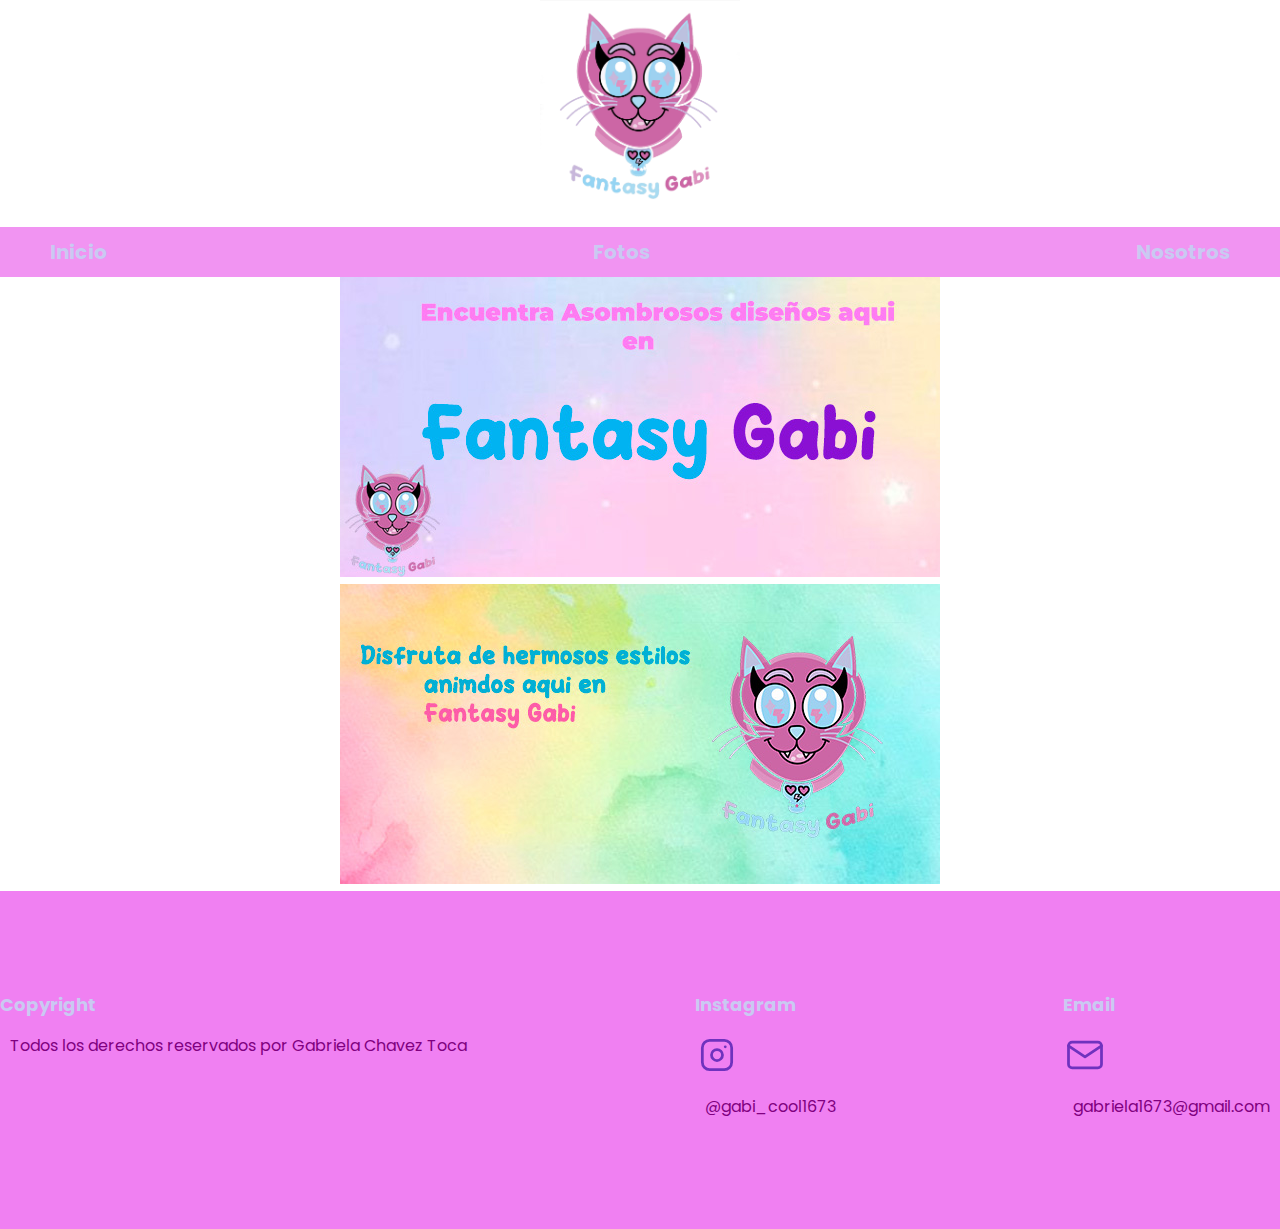
<file: index.html>
<!DOCTYPE html>
<html lang="en">
<head>
    <meta charset="UTF-8">
    <meta name="viewport" content="width=device-width, initial-scale=1.0">
    <title> pestaña </title>
    <link rel="stylesheet" href="css/style.css" type="text/css">
    <link rel="stylesheet" href="css/normalize.css" type="text/css>
    <link rel="preconnect" href="https://fonts.googleapis.com">
<link rel="preconnect" href="https://fonts.gstatic.com" crossorigin>
<link href="https://fonts.googleapis.com/css2?family=Madimi+One&display=swap" rel="stylesheet">
<link rel="preconnect" href="https://fonts.googleapis.com">
<link rel="preconnect" href="https://fonts.gstatic.com" crossorigin>
<link href="https://fonts.googleapis.com/css2?family=Madimi+One&family=Poppins:ital,wght@0,100;0,200;0,300;0,400;0,500;0,600;0,700;0,800;0,900;1,100;1,200;1,300;1,400;1,500;1,600;1,700;1,800;1,900&display=swap" rel="stylesheet">
</head>
<body class="poppins-thin">
    <header>
         <div class="menu-container">
        <a href="#" class="Logo"> </a>
        <img src="imagenes/Logo Fantasy Gabi JPG.png" alt="">
        </div>
    </header>

    <div class="nav-bg">
<nav class="navegacion-principal contenedor">
<a href="index.html"> Inicio </a>
<a href="fotos.html"> Fotos </a>
<a href="nosotros.html"> Nosotros </a>
</div>
<div class="header-img">
    <img src="imagenes/Banner uno.jpg" alt="">
    <img src="imagenes/Banner 2.jpg" alt="">
</div>
</div>  
</div>
<footer class="footer">
  <div class="footer-content container">
       <div class="link">
          <h3>Copyright</h3>
          <ul>
              <li> <a href="#"> Todos los derechos reservados por Gabriela Chavez Toca </a></li>
          </ul>

       </div>

       <div class="link">
          <h3>Instagram</h3>
          <ul>
            <svg xmlns="http://www.w3.org/2000/svg" class="icon icon-tabler icon-tabler-brand-instagram" width="44" height="44" viewBox="0 0 24 24" stroke-width="1.5" stroke="#6f32be" fill="none" stroke-linecap="round" stroke-linejoin="round">
            <path stroke="none" d="M0 0h24v24H0z" fill="none"/>
            <path d="M4 4m0 4a4 4 0 0 1 4 -4h8a4 4 0 0 1 4 4v8a4 4 0 0 1 -4 4h-8a4 4 0 0 1 -4 -4z" />
            <path d="M12 12m-3 0a3 3 0 1 0 6 0a3 3 0 1 0 -6 0" />
            <path d="M16.5 7.5l0 .01" />
          </svg>
              <li> <a href="#"> @gabi_cool1673</a></li>
          </ul>

       </div>

       <div class="link">
          <h3>Email</h3>
          <ul>
            <svg xmlns="http://www.w3.org/2000/svg" class="icon icon-tabler icon-tabler-mail" width="44" height="44" viewBox="0 0 24 24" stroke-width="1.5" stroke="#6f32be" fill="none" stroke-linecap="round" stroke-linejoin="round">
              <path stroke="none" d="M0 0h24v24H0z" fill="none"/>
              <path d="M3 7a2 2 0 0 1 2 -2h14a2 2 0 0 1 2 2v10a2 2 0 0 1 -2 2h-14a2 2 0 0 1 -2 -2v-10z" />
              <path d="M3 7l9 6l9 -6" />
            </svg>
              <li> <a href="#"> gabriela1673@gmail.com</a></li>
          </ul>

       </div>

  </div>

 </footer>


  </div>
  </div>
  </div>

</footer>
</body>
</html>
</file>
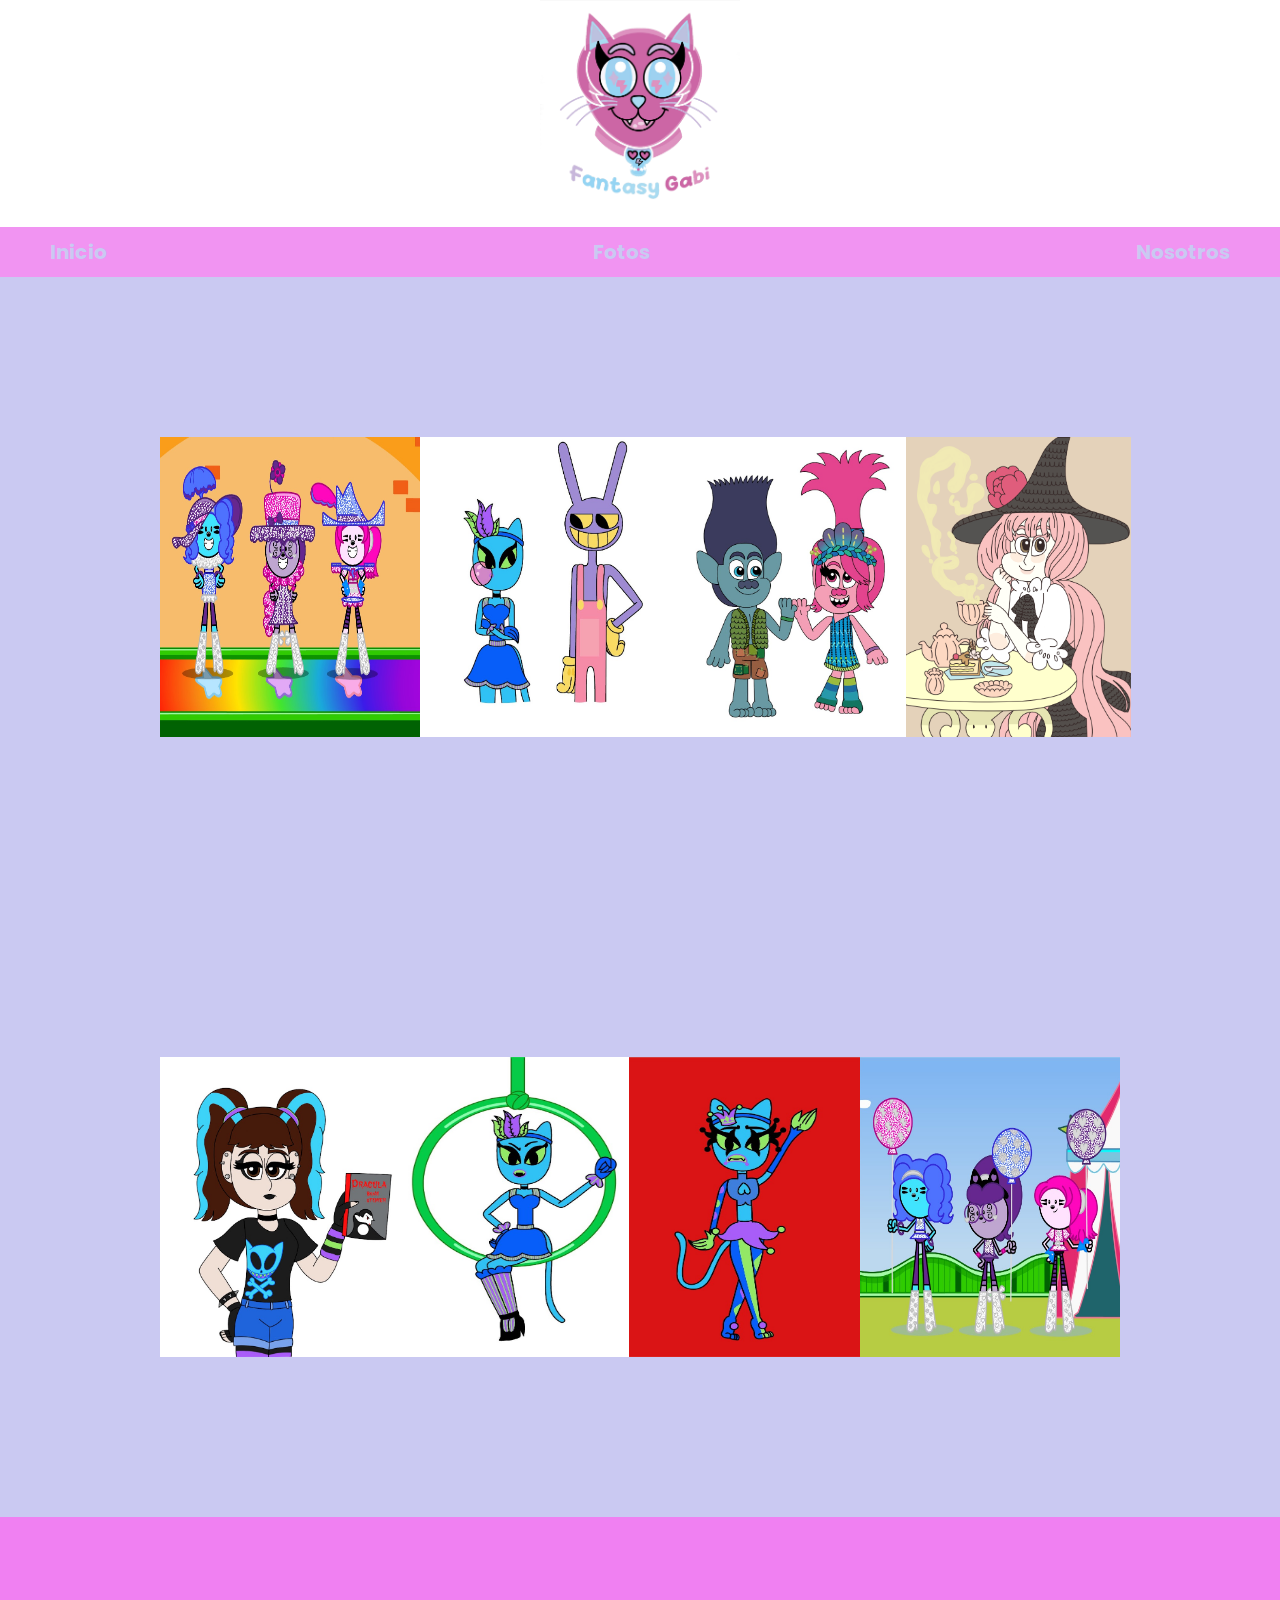
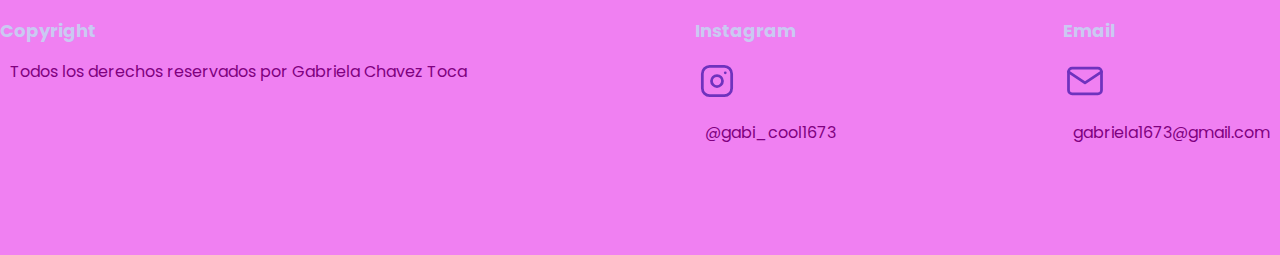
<file: fotos.html>
<!DOCTYPE html>
<html lang="en">
<head>
    <meta charset="UTF-8">
    <meta name="viewport" content="width=device-width, initial-scale=1.0">
    <title> pestaña </title>
    <link rel="stylesheet" href="css/style.css" type="text/css">
    <link rel="stylesheet" href="css/normalize.css" type="text/css>
    <link rel="preconnect" href="https://fonts.googleapis.com">
<link rel="preconnect" href="https://fonts.gstatic.com" crossorigin>
<link href="https://fonts.googleapis.com/css2?family=Madimi+One&display=swap" rel="stylesheet">
<link rel="preconnect" href="https://fonts.googleapis.com">
<link rel="preconnect" href="https://fonts.gstatic.com" crossorigin>
<link href="https://fonts.googleapis.com/css2?family=Madimi+One&family=Poppins:ital,wght@0,100;0,200;0,300;0,400;0,500;0,600;0,700;0,800;0,900;1,100;1,200;1,300;1,400;1,500;1,600;1,700;1,800;1,900&display=swap" rel="stylesheet">
</head>
<body class="poppins-thin">
    <header>
      <div class="menu-container">
        <a href="#" class="Logo"> </a>
        <img src="imagenes/Logo Fantasy Gabi JPG.png" alt="">
        </div>

    </header>

    <div class="nav-bg">
<nav class="navegacion-principal contenedor">
<a href="index.html"> Inicio </a>
<a href="fotos.html"> Fotos </a>
<a href="nosotros.html"> Nosotros </a>
</nav>  
</div>
<div class="galeria">
  <img src="imagenes/imagen 1.jpg" width="260" height="300" alt="Galeria CSS 1" />
  <img src="imagenes/imagen 2.jpg" width="260" height="300" alt="Galeria CSS 2"  />
  <img src="imagenes/imagen 3.jpg" width="260" height="300" alt="Galeria CSS 3" />
  <img src="imagenes/imagen 4.png" width="260" height="300" alt="Galeria CSS 4" />
</div>
<div class="galeria-1">
  <img src="imagenes/imagen 5.jpg" width="260" height="300" alt="Galeria CSS 1" />
  <img src="imagenes/imagen 6.jpg" width="260" height="300" alt="Galeria CSS 2"  />
  <img src="imagenes/imagen 7.jpg" width="260" height="300" alt="Galeria CSS 3" />
  <img src="imagenes/imagen 8.jpg" width="260" height="300" alt="Galeria CSS 4" />
</div>

<footer class="footer">
  <div class="footer-content container">
       <div class="link">
          <h3>Copyright</h3>
          <ul>
              <li> <a href="#"> Todos los derechos reservados por Gabriela Chavez Toca </a></li>
          </ul>

       </div>

       <div class="link">
          <h3>Instagram</h3>
          <ul>
            <svg xmlns="http://www.w3.org/2000/svg" class="icon icon-tabler icon-tabler-brand-instagram" width="44" height="44" viewBox="0 0 24 24" stroke-width="1.5" stroke="#6f32be" fill="none" stroke-linecap="round" stroke-linejoin="round">
            <path stroke="none" d="M0 0h24v24H0z" fill="none"/>
            <path d="M4 4m0 4a4 4 0 0 1 4 -4h8a4 4 0 0 1 4 4v8a4 4 0 0 1 -4 4h-8a4 4 0 0 1 -4 -4z" />
            <path d="M12 12m-3 0a3 3 0 1 0 6 0a3 3 0 1 0 -6 0" />
            <path d="M16.5 7.5l0 .01" />
          </svg>
              <li> <a href="#"> @gabi_cool1673</a></li>
          </ul>

       </div>

       <div class="link">
          <h3>Email</h3>
          <ul>
            <svg xmlns="http://www.w3.org/2000/svg" class="icon icon-tabler icon-tabler-mail" width="44" height="44" viewBox="0 0 24 24" stroke-width="1.5" stroke="#6f32be" fill="none" stroke-linecap="round" stroke-linejoin="round">
              <path stroke="none" d="M0 0h24v24H0z" fill="none"/>
              <path d="M3 7a2 2 0 0 1 2 -2h14a2 2 0 0 1 2 2v10a2 2 0 0 1 -2 2h-14a2 2 0 0 1 -2 -2v-10z" />
              <path d="M3 7l9 6l9 -6" />
            </svg>
              <li> <a href="#"> gabriela1673@gmail.com</a></li>
          </ul>

       </div>

  </div>

    </div>

  </div>
</footer>
</body>
</html>
</file>
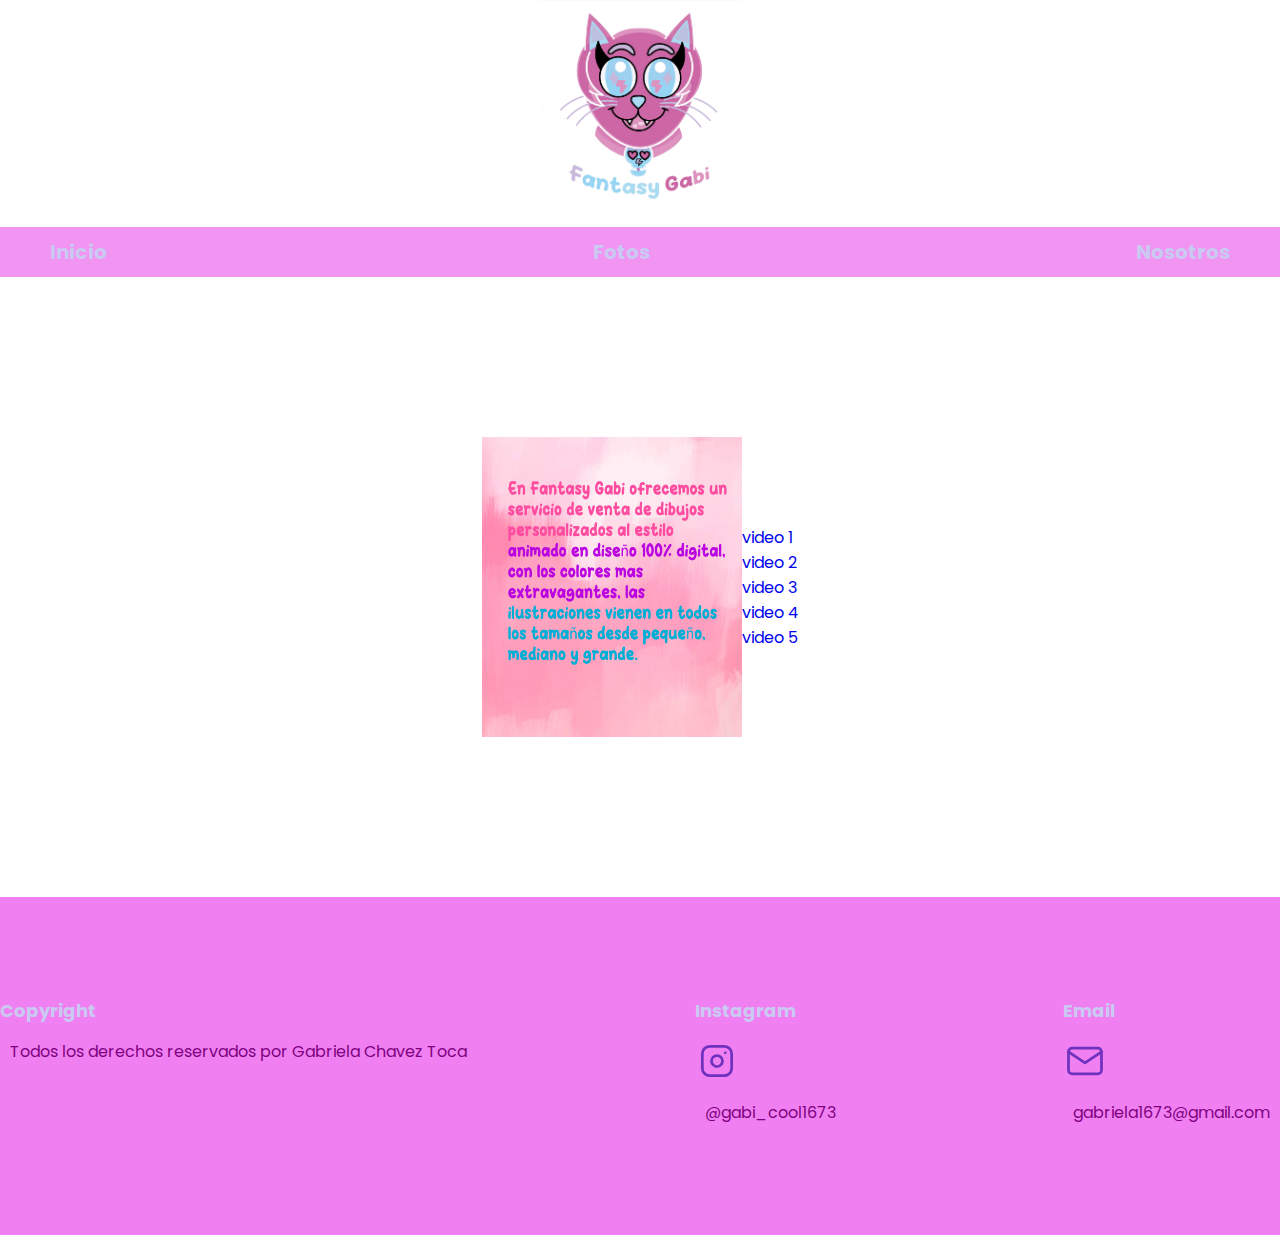
<file: nosotros.html>
<!DOCTYPE html>
<html lang="en">
<head>
    <meta charset="UTF-8">
    <meta name="viewport" content="width=device-width, initial-scale=1.0">
    <title> pestaña </title>
    <link rel="stylesheet" href="css/style.css" type="text/css">
    <link rel="stylesheet" href="css/normalize.css" type="text/css>
    <link rel="preconnect" href="https://fonts.googleapis.com">
<link rel="preconnect" href="https://fonts.gstatic.com" crossorigin>
<link href="https://fonts.googleapis.com/css2?family=Madimi+One&display=swap" rel="stylesheet">
<link rel="preconnect" href="https://fonts.googleapis.com">
<link rel="preconnect" href="https://fonts.gstatic.com" crossorigin>
<link href="https://fonts.googleapis.com/css2?family=Madimi+One&family=Poppins:ital,wght@0,100;0,200;0,300;0,400;0,500;0,600;0,700;0,800;0,900;1,100;1,200;1,300;1,400;1,500;1,600;1,700;1,800;1,900&display=swap" rel="stylesheet">
</head>
<body class="poppins-thin">
    <header>
        <div class="menu-container">
            <a href="#" class="Logo"> </a>
            <img src="imagenes/Logo Fantasy Gabi JPG.png" alt="">
            </div>
    </header>

    <div class="nav-bg">
<nav class="navegacion-principal contenedor">
<a href="index.html"> Inicio </a>
<a href="fotos.html"> Fotos </a>
<a href="nosotros.html"> Nosotros </a>

</nav>  
</div>
<div class="banner-1">
  <img src="imagenes/imagen aviso grande.jpg" width="260" height="300" alt="Galeria CSS 1" />
  <div class="videos">
    <div>
      <div>
        <a href="https://www.youtube.com/watch?v=_jCQHhKeQuo"> video 1 </a>
       </div>
       <div>
        <a href="https://www.youtube.com/watch?v=2LizJ_WM3bE"> video 2 </a>
       </div>
       <div>
        <a href="https://www.youtube.com/watch?v=n2PnDlS5x9M"> video 3 </a>
       </div>
       <div>
        <a href="https://www.youtube.com/watch?v=JNTC5CCpiQs"> video 4 </a>
       </div>
       <div>
        <a href="https://www.youtube.com/watch?v=RRgwr3KczBc"> video 5 </a>
       </div>
    </div>
  </div>
</div>
  <footer class="footer">
    <div class="footer-content container">
         <div class="link">
            <h3>Copyright</h3>
            <ul>
                <li> <a href="#"> Todos los derechos reservados por Gabriela Chavez Toca </a></li>
            </ul>
  
         </div>
  
         <div class="link">
            <h3>Instagram</h3>
            <ul>
              <svg xmlns="http://www.w3.org/2000/svg" class="icon icon-tabler icon-tabler-brand-instagram" width="44" height="44" viewBox="0 0 24 24" stroke-width="1.5" stroke="#6f32be" fill="none" stroke-linecap="round" stroke-linejoin="round">
              <path stroke="none" d="M0 0h24v24H0z" fill="none"/>
              <path d="M4 4m0 4a4 4 0 0 1 4 -4h8a4 4 0 0 1 4 4v8a4 4 0 0 1 -4 4h-8a4 4 0 0 1 -4 -4z" />
              <path d="M12 12m-3 0a3 3 0 1 0 6 0a3 3 0 1 0 -6 0" />
              <path d="M16.5 7.5l0 .01" />
            </svg>
                <li> <a href="#"> @gabi_cool1673</a></li>
            </ul>
  
         </div>
  
         <div class="link">
            <h3>Email</h3>
            <ul>
              <svg xmlns="http://www.w3.org/2000/svg" class="icon icon-tabler icon-tabler-mail" width="44" height="44" viewBox="0 0 24 24" stroke-width="1.5" stroke="#6f32be" fill="none" stroke-linecap="round" stroke-linejoin="round">
                <path stroke="none" d="M0 0h24v24H0z" fill="none"/>
                <path d="M3 7a2 2 0 0 1 2 -2h14a2 2 0 0 1 2 2v10a2 2 0 0 1 -2 2h-14a2 2 0 0 1 -2 -2v-10z" />
                <path d="M3 7l9 6l9 -6" />
              </svg>
                <li> <a href="#"> gabriela1673@gmail.com</a></li>
            </ul>
  
         </div>
  
    </div>
  
      </div>
  
    </div>
  </footer>
  </body>
  </html>
</body>
</html>
</file>
<file: css/style.css>
:root{
    --fucsia:#F194F2;
    --azullila:#CAC9F2;
    --fucsiaoscuro:#F080F2;
    --cafeclaro:#D9936A;
    --cafeoscuro:#732C1D;
    --fuenteprincipal: 3.8rem;

}

.madimi-one-regular {
    font-family: "Madimi One", sans-serif;
    font-weight: weight;
    font-style: normal;
  }  

  .poppins-thin {
    font-family: "Poppins", sans-serif;
    font-weight: weight;
    font-style: normal;
  }  
html{
    font-size: 62.5%;
}
body{
    font-size: 16px;

}

.titulo {
    text-align: center;
    font-size: var(--fuenteprincipal);
    width: 3.8rem;
color: var(--fucsia);
}
.titulo span{
    font-size: 2rem;
    color: var(--azullila);
}

.contenedor{
    width: 120rem;
    margin: 0 auto;
}

.nav-bg{
    background-color: var(--fucsia);
}

.navegacion-principal{    
padding: 1rem;
display: flex;
justify-content: space-between;
}

.navegacion-principal a{
    text-decoration: none;
    color: var(--azullila);
    font-size: 2rem;
    font-weight: 700;
}

.navegacion-principal a:hover {
    background-color: var(--fucsiaoscuro);
}
.navegacion-principal {
    padding: 1rem;
    display: flex;
    justify-content: space-between;
}

* {
    margin: 0;
    padding: 0;
    box-sizing: border-box;
    text-decoration: none;
    list-style: none;
}

img {
    max-width: 100%;
}

.header-img {
    max-width: 1200px;
    margin: 0 auto;
    text-align: center;
}

.menu-container {
    max-width: 200px;
    margin: 0 auto;
    text-align: center;
}

body {
    color: white;
}

.galeria {
    padding: 16rem;
    align-items: center;
    display: flex;
    justify-content: space-between;
    background-color: #CAC9F2;
}

.galeria-1 {
    padding: 16rem;
    align-items: center;
    display:flex;
    justify-content: space-between;
    background-color: #CAC9F2;

}


.footer {
    background-color: #F080F2;
    padding: 100px 0;
}

.footer-content {
    display: flex;
    justify-content: space-between;
}

.link h3{
    color: #CAC9F2;
    font-size: 18px;
    margin-bottom: 15px;
}

.link a {
    color: purple;
    display: block;
    margin: 10px;
}

.link a:hover {
    color: #CAC9F2;
}

.banner-1 {
    padding: 16rem;
    align-items: center;
    display: flex;
    justify-content: center;

}

.videos-1 {
    padding: 16rem;
    align-items: center;
    display: flex;
    justify-content: center;

}
</file>
